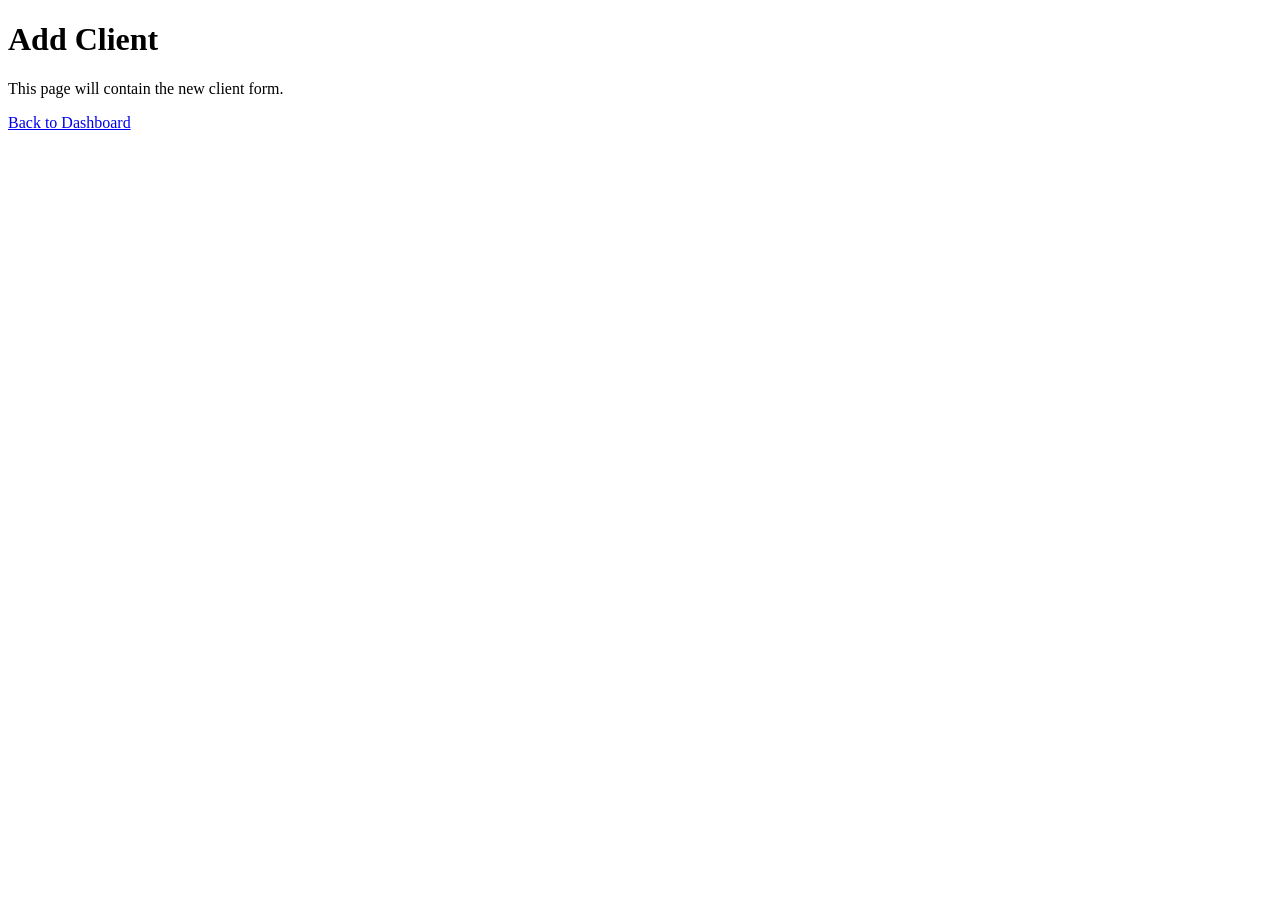
<file: add-clients.html>
<!DOCTYPE html>
<html lang="en">
<head>
    <meta charset="UTF-8">
    <meta name="viewport" content="width=device-width, initial-scale=1.0">
    <title>Add Client</title>
</head>
<body>
    <h1>Add Client</h1>
    <p>This page will contain the new client form.</p>

    <a href="dashboard.html">Back to Dashboard</a>
</body>
</html>
</file>
